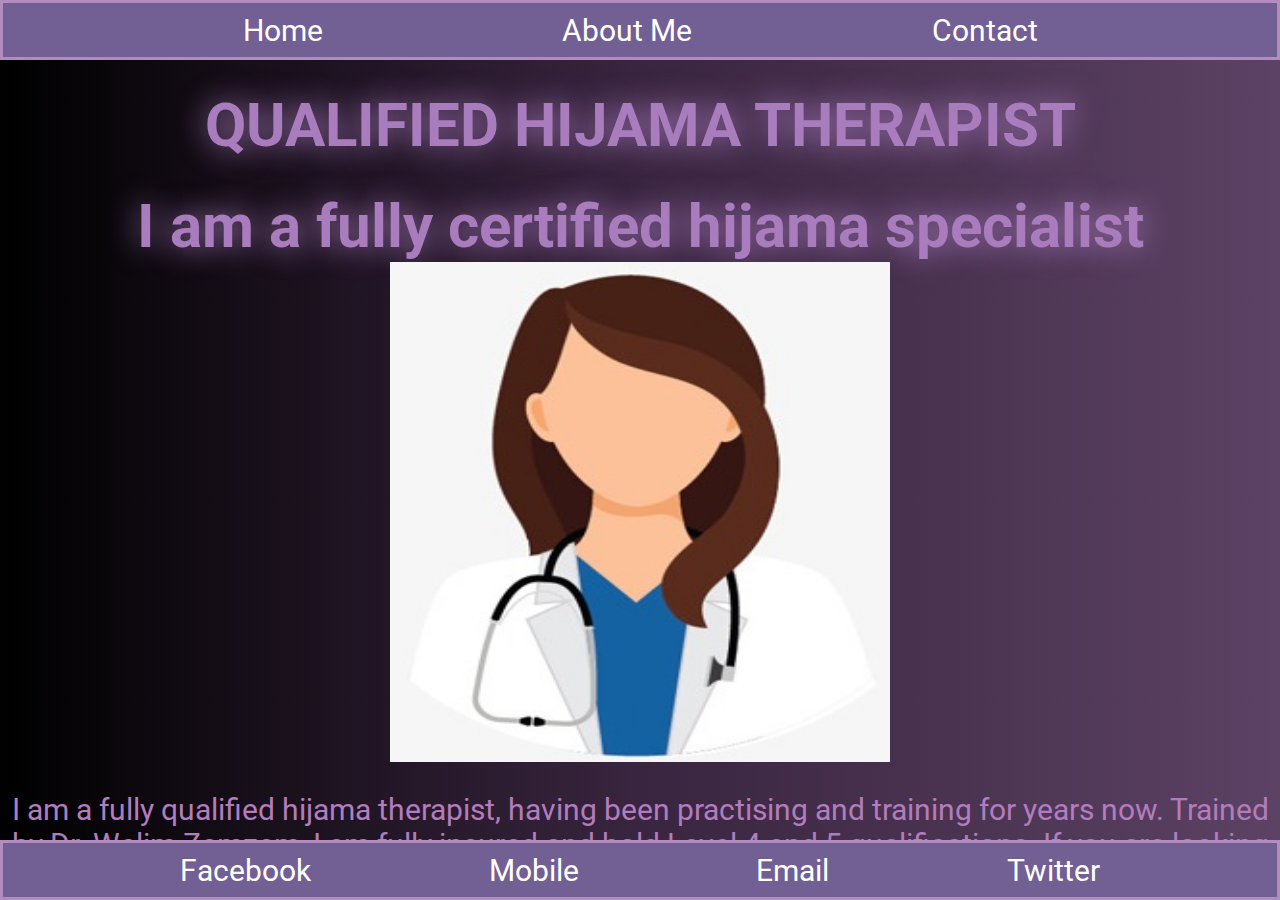
<file: aboutme.html>
<!DOCTYPE html>
<html lang="en">
<head>
    <meta charset="UTF-8">
    <link rel="stylesheet" href="main.css">
    <title>CuppingSpecialist</title>
</head>
<body>
    <div class="navbar">
        <a href="index.html">Home</a>
        <a href="aboutme.html">About Me</a>
        <a href="contactme.html">Contact</a>
    </div>

    <h1>QUALIFIED HIJAMA THERAPIST</h1>

    <h2>I am a fully certified hijama specialist</h2>

    <div class="me">
        <div class="imgs">
    <img src="Images/39105687203ccc7f59fa2d2d02f8724c.png" alt="Dr.Hijama">
</div>
<p>I am a fully qualified hijama therapist, having been practising and training for years now. Trained by Dr. Walim Zamzam, I am fully insured and hold Level 4 and 5 qualifications.
    If you are looking for hijama therapy in Manchester that is comfortable and home-based, then look no further.

    </p>

    </div>

    <footer>
        <div class="footer">
            <a href="">Facebook</a>
            <a href="">Mobile</a>
            <a href="">Email</a>
            <a href="">Twitter</a>
        </div>
    </footer>
</body>
</html>
</file>
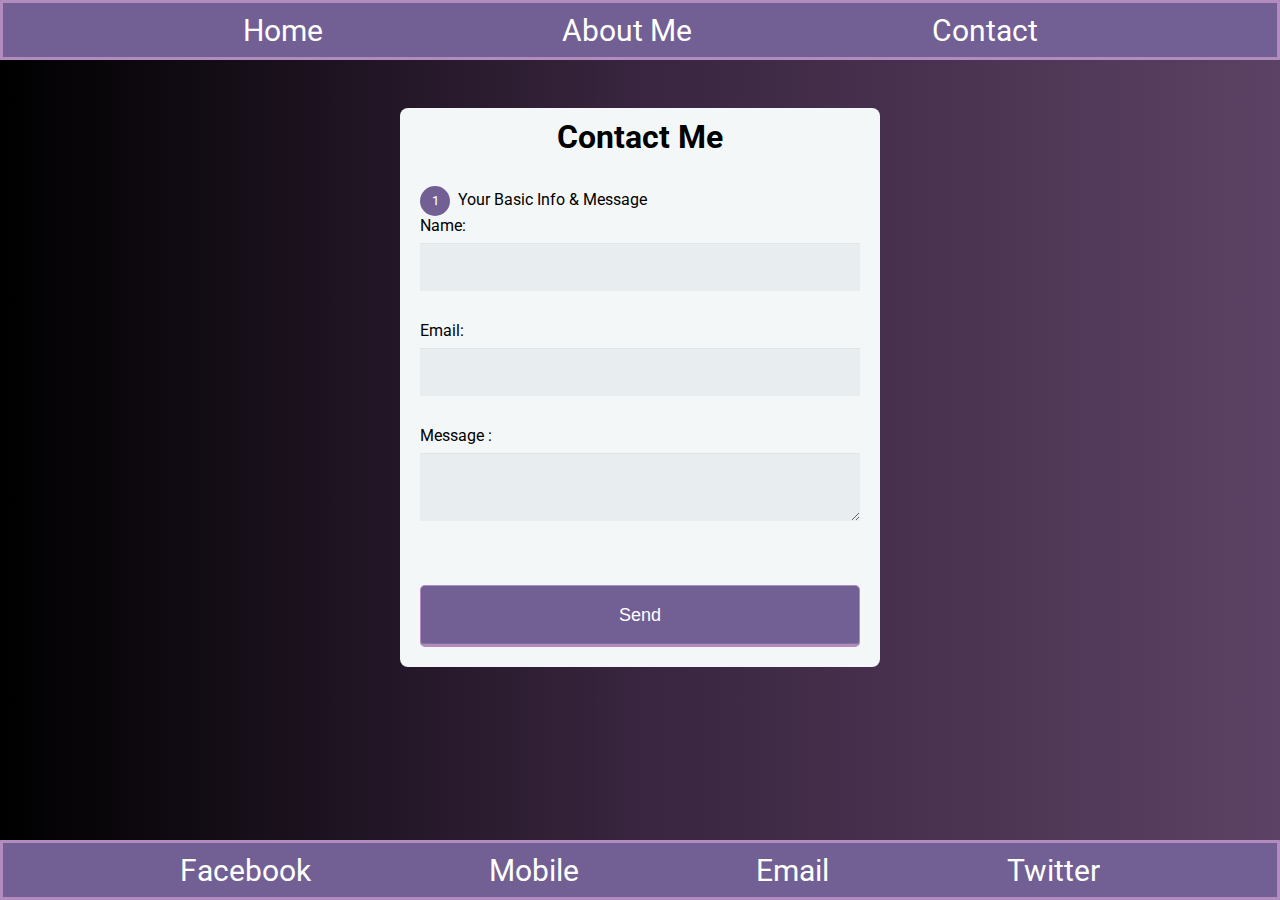
<file: contactme.html>
<!DOCTYPE html>
<html lang="en">
<head>
    <meta charset="UTF-8">
    <link rel="stylesheet" href="contactme.css">
    <title>CuppingSpecialist</title>
</head>
<body>
    <div class="navbar">
        <a href="index.html">Home</a>
        <a href="aboutme.html">About Me</a>
        <a href="contactme.html">Contact</a>
    </div>

<br>
<br>

       <div class="row">
    <div class="col-md-12">
      <form action="index.html" method="post">
        <h1> Contact Me </h1>
        
        <fieldset>
          
          <legend><span class="number">1</span> Your Basic Info & Message </legend>
        
          <label for="name">Name:</label>
          <input type="text" id="name" name="user_name">
        
          <label for="email">Email:</label>
          <input type="email" id="mail" name="user_email">
 <label for="bio">Message :</label>
          <textarea id="bio" name="user_bio"></textarea>
        </fieldset>
        
        <button type="submit">Send</button>
        
       </form>
        </div>
      </div>
      
      <br>
      <br>
      <br>

    <footer>
        <div class="footer">
            <a href="">Facebook</a>
            <a href="">Mobile</a>
            <a href="">Email</a>
            <a href="">Twitter</a>
        </div>
    </footer>
</body>
</html>
</file>
<file: main.css>
@import url('https://fonts.googleapis.com/css2?family=Roboto&display=swap');

*{
    box-sizing: border-box;
    margin: 0;
    padding: 0;
}

body{
    height: 100px;
    background-color: rgb(0, 0, 0);
    background-image:
    linear-gradient(
        to right, 
        #000000, 
        #39253f, 
        #5c4264
    );
    font-family: 'Roboto', sans-serif;
}

/* ====navbar start==== */

.navbar{
    display: flex;
    justify-content: space-evenly;
    background: #726094;
    border-style: solid;
    border-color: #b28cbe;
    height: 60px;
    padding-top: 10px;
}


.navbar a{
    cursor: pointer;
    font-size: 30px;
    color:white;
    text-decoration: none;
    
}

.navbar span{
    transition: 0.5s;
}

.navbar span:hover{
    color:#ffffff;
    text-shadow: 0 0 10px #fff,
                 0 0 20px #fff,
                 0 0 40px #fff,
                 0 0 80px #fff,
                 0 0 120px #fff;
}
/* ====navbar end==== */

h1{
    display: flex;
    justify-content: center;
    text-shadow: 0 0 30px #a97cbe;
    color:#a97cbe;
    font-size: 60px;
    padding-top: 30px;
}

h2{
    display: flex;
    justify-content: center;
    text-shadow: 0 0 30px #a97cbe;
    color:#a97cbe;
    font-size: 60px;
    padding-top: 30px;
}

h3{
    display: flex;
    justify-content: center;
    text-shadow: 0 0 30px #a97cbe;
    color:#a97cbe;
    font-size: 60px;
    padding-top: 30px;
}

p{
    display: flex;
    justify-content: center;
    color:#b37cbe;
    font-size: 30px;
    padding-top: 30px;
    text-align: center;
    width: auto;
}

.imgs{
    display: flex;
    justify-content: center;
}

.imgs img{
    width: 500px;
    height: 500px;
}


/* =====footer start===== */


.footer{
    display: flex;
    justify-content: space-evenly;
    background: #726094;
    border-style: solid;
    border-color: #b28cbe;
    height: 60px;
    padding-top: 10px;
    position: absolute;
    bottom: 0;
    width: 100%;

}

.footer a{
    cursor: pointer;
    font-size: 30px;
    color:white;
    text-decoration: none;
}

 /*===== footer end ===== */
</file>
<file: contactme.css>
@import url('https://fonts.googleapis.com/css2?family=Roboto&display=swap');

*{
    box-sizing: border-box;
    margin: 0;
    padding: 0;
}

body{
    height: 100px;
    background-color: rgb(0, 0, 0);
    background-image:
    linear-gradient(
        to right, 
        #000000, 
        #39253f, 
        #5c4264
    );
    font-family: 'Roboto', sans-serif;
}

/* ====navbar start==== */

.navbar{
    display: flex;
    justify-content: space-evenly;
    background: #726094;
    border-style: solid;
    border-color: #b28cbe;
    height: 60px;
    padding-top: 10px;
}


.navbar a{
    cursor: pointer;
    font-size: 30px;
    color:white;
    text-decoration: none;
    
}

.navbar span{
    transition: 0.5s;
}

.navbar span:hover{
    color:#ffffff;
    text-shadow: 0 0 10px #fff,
                 0 0 20px #fff,
                 0 0 40px #fff,
                 0 0 80px #fff,
                 0 0 120px #fff;
}
/* ====navbar end==== */













*, *:before, *:after {
    -moz-box-sizing: border-box;
    -webkit-box-sizing: border-box;
    box-sizing: border-box;
  }
  
  
  form {
    max-width: 300px;
    margin: 10px auto;
    padding: 10px 20px;
    background: #f4f7f8;
    border-radius: 8px;
  }
  
  h1 {
    margin: 0 0 30px 0;
    text-align: center;
  }
  
  input[type="text"],
  input[type="text"],
  
  input[type="datetime"],
  input[type="email"],
  input[type="search"],
  
  textarea,
  select {
    background: rgba(255,255,255,0.1);
    border: none;
    font-size: 16px;
    height: auto;
    margin: 0;
    outline: 0;
    padding: 15px;
    width: 100%;
    background-color: #e8eeef;
    color: #8a97a0;
    box-shadow: 0 1px 0 rgba(0,0,0,0.03) inset;
    margin-bottom: 30px;
  }
  
  
  }
  
  select {
    padding: 6px;
    height: 32px;
    border-radius: 2px;
  }
  
  button {
    padding: 19px 39px 18px 39px;
    color: #FFF;
    background-color: #726094;
    font-size: 18px;
    text-align: center;
    font-style: normal;
    border-radius: 5px;
    width: 100%;
    border: 1px solid #b28cbe;
    border-width: 1px 1px 3px;
    box-shadow: 0 -1px 0 rgba(255,255,255,0.1) inset;
    margin-bottom: 10px;
  }
  
  fieldset {
    margin-bottom: 30px;
    border: none;
  }
  
  
  
  label {
    display: block;
    margin-bottom: 8px;
  }
  
  
  
  .number {
    background-color: #726094;
    color: #fff;
    height: 30px;
    width: 30px;
    display: inline-block;
    font-size: 0.8em;
    margin-right: 4px;
    line-height: 30px;
    text-align: center;
    text-shadow: 0 1px 0 rgba(255,255,255,0.2);
    border-radius: 100%;
  }
  
  @media screen and (min-width: 480px) {
  
    form {
      max-width: 480px;
    }
  
  }
  
/* =====footer start===== */

  .footer{
   display: flex;
   justify-content: space-evenly;
    background: #726094;
    border-style: solid;
    border-color: #b28cbe;
    height: 60px;
    padding-top: 10px;
    position: absolute;
    bottom: 0;
    width: 100%;
}


.footer a{
    cursor: pointer;
    font-size: 30px;
    color:white;
    text-decoration: none;
    
}




/*===== footer end ===== */
</file>
